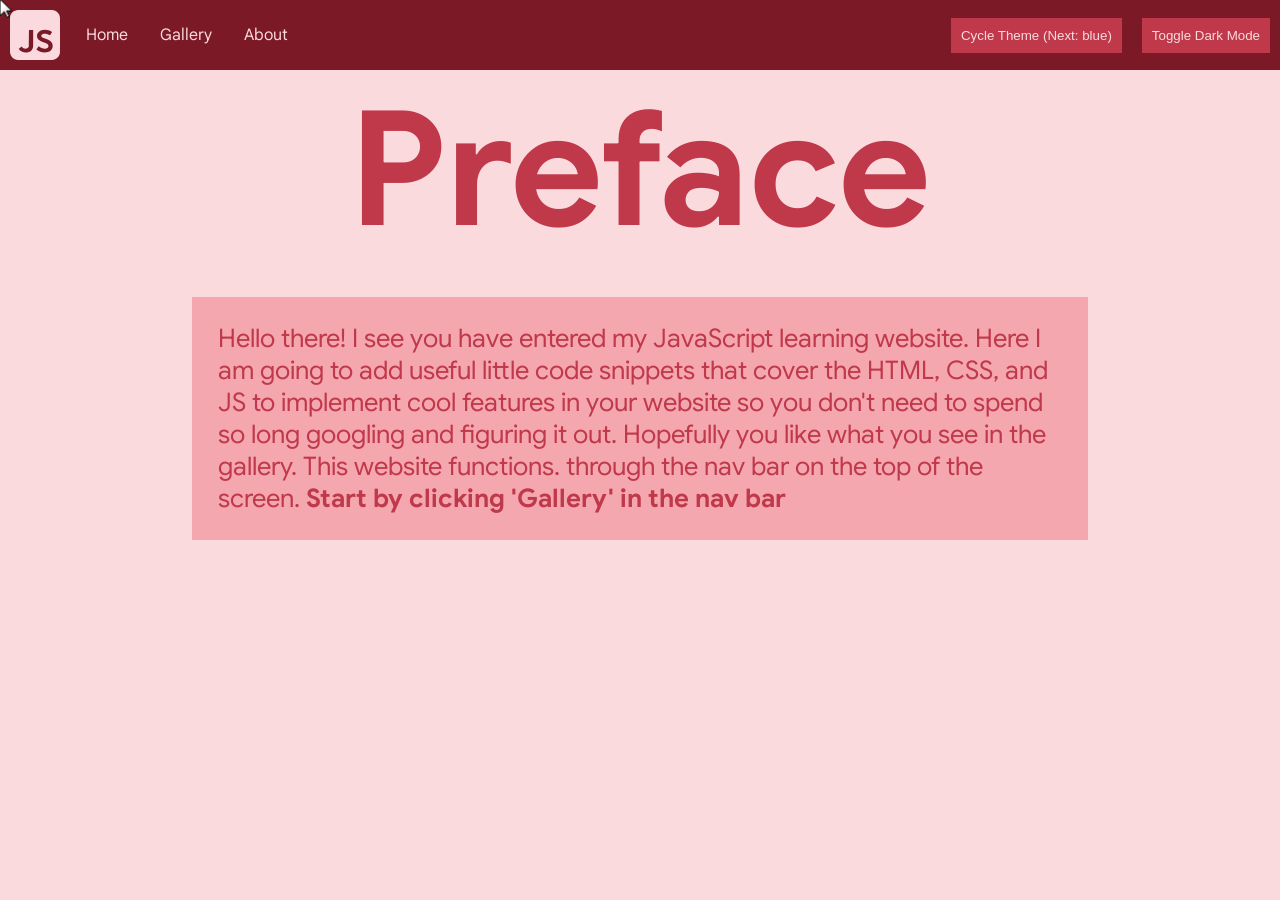
<file: index.html>
<!DOCTYPE html>
    <head>
        <link rel="stylesheet" href="style.css">
        <link rel = "icon" href = "assets/img/SVG/Logo_Black.svg">
        <title>Javascript Learning Website</title>
        <img id = "cursor-follower" src = "assets/cursor/cursor_pointer.png">
    </head>
    <body>

        <div class="navbar">
            <ul>
                <li><img id="logo" class="logo" src="assets/img/SVG/Logo_Red.svg"></li>
                <li><a class="button_cursor" href="index.html">Home</a></li>
                <li><a class="button_cursor" href="gallery.html">Gallery</a></li>
                <li><a class="button_cursor" href="#about.html">About</a></li>
                <li class="right-aligned">
                    <button id="themeCycleBtn" class="button_cursor" onclick="themeCycle()">Cycle Theme (Next: blue)</button>
                    <button id="darkMode" class="button_cursor" onclick="darkToggle()">Toggle Dark Mode</button>
                </li>
            </ul>
        </div>

        <div class = "center">
            <h1 class ="text_cursor center grow">Preface</h1>
        </div>
        <div class = "body-center">
            <p class="background preface-body">
                Hello there! I see you have entered my JavaScript learning website. Here I am going to add useful little 
                code snippets that cover the HTML, CSS, and JS to implement cool features in your website so you don't need to
                spend so long googling and figuring it out. Hopefully you like what you see in the gallery. This website functions. 
                through the nav bar on the top of the screen. <b> Start by clicking 'Gallery' in the nav bar</b>
            </p>
        </div>

        <script src="script.js"></script>
    </body>
</html>
</file>
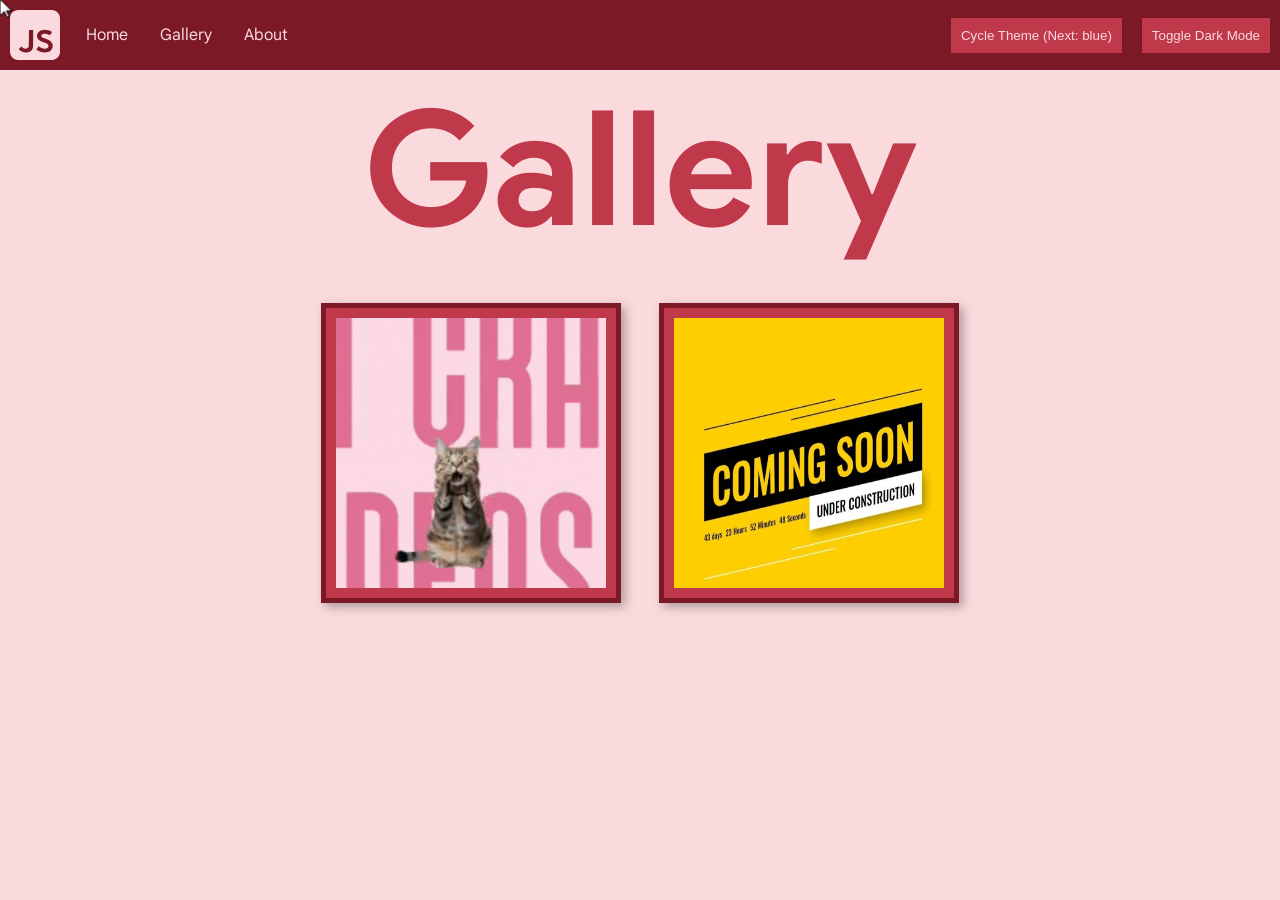
<file: gallery.html>
<!DOCTYPE html>
    <head>
        <link rel="stylesheet" href="style.css">
        <link rel = "icon" href = "assets/img/SVG/Logo_Black.svg">
        <title>Javascript Learning Website</title>
    </head>
    <body>
        <img id = "cursor-follower" src = "assets/cursor/cursor_pointer.png">

        <div class="navbar">
            <ul>
                <li><img id="logo" class="logo" src="assets/img/SVG/Logo_Red.svg"></li>
                <li><a class="button_cursor" href="index.html">Home</a></li>
                <li><a class="button_cursor" href="gallery.html">Gallery</a></li>
                <li><a class="button_cursor" href="#about.html">About</a></li>
                <li class="right-aligned">
                    <button id="themeCycleBtn" class="button_cursor" onclick="themeCycle()">Cycle Theme (Next: blue)</button>
                    <button id="darkMode" class="button_cursor" onclick="darkToggle()">Toggle Dark Mode</button>
                </li>
            </ul>
        </div>

        <div class="center">
            <h1 class ="grow center text_cursor" >Gallery</h1>
        </div>

        <div class = "gallery">
            <div id = "custom_cursor_open" onclick = "openOverlay('custom_cursor_modal')" class = "card grow_gallery button_cursor" id = "open_customCursor"><img class = "gallery_preview" src = "assets/Gallery Previews/custom_cursor_NEW.gif"></div>
            <div id = "entry2" onclick = "openOverlay('entry2_modal')" class = "card grow_gallery button_cursor"><img class = "galleryIcon" src = "assets/img/comingSoon.png"></div>
        </div>

        <!-- Popup for the custom cursor code stuff -->
        <div class="modal-container" id="custom_cursor_modal">
            <div class="modal">
                <div class = "topbar"> 
                    <button class = "button_cursor close_button" onclick = "closeOverlay('custom_cursor_modal')">X</button>
                    <p class = "tooltip help_cursor" id="tooltip1">↓ press a tab to get started!</p>
                </div>
                
                <div class = "tab-group">
                    
                    <!-- Tab 1 -->
                    <input type = "radio" name = "option" id = "1"/>
                    <label for ="1">
                        <div onclick="hide(document.getElementById('tooltip1'))" class = "tab-name button_cursor">HTML</div>
                        <div class = "tab-content">
                            <button class="button_cursor" onclick="copyClipboard('html1'); feedback(this)">Copy</button>
                           <pre><code id = "html1" class = "text_cursor">
&lt;img id = "cursor-follower" src = "your_cursor_image_here"&gt;
                            </code></pre>
                        </div>
                    </label>

                    <!-- Tab 2 -->
                    <input type = "radio" name = "option" id = "2"/>
                    <label for ="2">
                        <div onclick="hide(document.getElementById('tooltip1'))" class = "tab-name button_cursor">CSS</div>
                        <div class = "tab-content">
                            <button class="button_cursor" onclick="copyClipboard('css1'); feedback(this)">Copy</button>
                            <pre><code id = "css1" class = "text_cursor">
*
    cursor: none;
}

/* Adjust width and height to your liking */ 
#cursor-follower{
    position: fixed;
    width: 63px; 
    height: auto;
    pointer-events: none;
    transform: translate(-50%,-50%); /* Use this to adjust the location of the picture */
    z-index: 9999;
}
                            </code></pre>
                        </div>
                    </label>
                    
                    <!-- Tab 3 -->
                    <input type = "radio" name = "option" id = "3"/>
                    <label for ="3">
                        <div onclick="hide(document.getElementById('tooltip1'))" class = "tab-name button_cursor">JS</div>
                        <div class = "tab-content">
                            <button class="button_cursor" onclick="copyClipboard('js1'); feedback(this)">Copy</button>
                            <pre><code id = "js1" class = "text_cursor">
//Don't Forget to update the image paths to your actual cursor images!!

const cursor = document.getElementById("cursor-follower");

const pointer = "assets/cursor/cursor_pointer.png";
const linkSelect = "assets/cursor/cursor_linkSelect.png";
const textSelect = "assets/cursor/cursor_textSelect.png";
const helpSelect = "assets/cursor/cursor_helpSelect.png";

// Make cursor move 

document.addEventListener("mousemove",function(e){
    cursor.style.left = e.clientX + "px";
    cursor.style.top = e.clientY + "px";
});

//Change cursor on hover of specific objects

const buttons = document.querySelectorAll(".button_cursor");
const text = document.querySelectorAll(".text_cursor");
const help = document.querySelectorAll(".help_cursor");


buttons.forEach(button => {
    button.addEventListener("mouseenter", () => {
        cursor.src = linkSelect;
    });

    button.addEventListener("mouseleave", () => {
        cursor.src = pointer;
    });
});

text.forEach(text => {
    text.addEventListener("mouseenter", () => {
        cursor.src = textSelect;
    });

    text.addEventListener("mouseleave", () => {
        cursor.src = pointer;
    });
});

help.forEach(help => {
    help.addEventListener("mouseenter", () => {
        cursor.src = helpSelect;
    });

    help.addEventListener("mouseleave", () => {
        cursor.src = pointer;
    });
});
                            </code></pre>
                        </div>
                    </label>
                </div>
                <!-- end of tab group -->
            
                

            </div>
        </div>

        <!-- Popup for the second gallery entry -->
        <div class="modal-container" id="entry2_modal">
            <div class="modal">
                <div class = "topbar"> 
                    <button class = "button_cursor close_button" onclick = "closeOverlay('entry2_modal')">X</button>
                    <p class = "tooltip help_cursor" id="tooltip2">↓ press a tab to get started!</p>
                </div>
                
                <div class = "tab-group">
                    
                    <!-- Tab 1 -->
                    <input type = "radio" name = "option" id = "4"/>
                    <label for ="4">
                        <div onclick="hide(document.getElementById('tooltip2'))" class = "tab-name button_cursor">HTML</div>
                        <div class = "tab-content">
                            <button class="button_cursor" onclick="copyClipboard('html2'); feedback(this)">Copy</button>
                            <pre><code id = "html2" class = "text_cursor">
placeholder html
                            </code></pre>
                        </div>
                    </label>

                    <!-- Tab 2 -->
                    <input type = "radio" name = "option" id = "5"/>
                    <label for ="5">
                        <div onclick="hide(document.getElementById('tooltip2'))" class = "tab-name button_cursor">CSS</div>
                        <div class = "tab-content">
                            <button class="button_cursor" onclick="copyClipboard('css2'); feedback(this)">Copy</button>
                            <pre><code id = "css2" class = "text_cursor">
placeholde css
                            </code></pre>
                        </div>
                    </label>
                    
                    <!-- Tab 3 -->
                    <input type = "radio" name = "option" id = "6"/>
                    <label for ="6">
                        <div onclick= "hide(document.getElementById('tooltip2'))" class = "tab-name button_cursor">JS</div>
                        <div class = "tab-content">
                            <button class="button_cursor" onclick="copyClipboard('js2'); feedback(this)">Copy</button>
                            <pre><code id = "js2" class = "text_cursor">
placeholder javascript
            </div>
        </div>


        <script src="script.js"></script>
    </body>
</html>
</file>
<file: style.css>
@font-face{
    font-family: "Google-Sans" ;
    src: url('./assets/fonts/GoogleSans-VariableFont_GRAD\,opsz\,wght.ttf')
}

@font-face {
    font-family: "Intel";
    src: url(./assets/fonts/IntelOneMono-VariableFont_wght.ttf);
}
/* Color Themes and stuff*/
:root { /* Red - default */
    --bg: #FADADD;
    --text: #C0394B;
    --buttonBg: #C0394B;
    --buttonText: #FFFFFF;
    --navBg: #7B1A26;
    --navText: #FADADD;
    --navHover: #4A0D15;
    --textBacking: #F5A7B0;
    --modalBg: #ffe9e9;
    --codeBg: #F5A7B0;
    --codeText: #7B1A26;
    --codeTabActive: #C0394B;
    --codeTabText: #FFFFFF;
    --codeTabInactive: #F5A7B0;
    --codeBorder: #E88090;
    --codeScrollbar: #C0394B;
    --codeContentBg: #FFFFFF;
    --codeContentText: #7B1A26;
}

:root.blue {
    --bg: #D6EAF8;
    --text: #1A6FA8;
    --buttonBg: #1A6FA8;
    --buttonText: #FFFFFF;
    --navBg: #0D3B5E;
    --navText: #D6EAF8;
    --navHover: #07202F;
    --textBacking: #A8D0F0;
    --modalBg: #ebecff;
    --codeBg: #A8D0F0;
    --codeText: #0D3B5E;
    --codeTabActive: #1A6FA8;
    --codeTabText: #FFFFFF;
    --codeTabInactive: #C2DDEF;
    --codeBorder: #80B8E0;
    --codeScrollbar: #1A6FA8;
    --codeContentBg: #FFFFFF;
    --codeContentText: #0D3B5E;
}

:root.yellow {
    --bg: #FEF9E7;
    --text: #B8860B;
    --buttonBg: #B8860B;
    --buttonText: #FFFFFF;
    --navBg: #6E5200;
    --navText: #FEF9E7;
    --navHover: #3D2D00;
    --textBacking: #F9E4A0;
    --modalBg: #ffffd0;
    --codeBg: #F9E4A0;
    --codeText: #6E5200;
    --codeTabActive: #B8860B;
    --codeTabText: #FFFFFF;
    --codeTabInactive: #F5D980;
    --codeBorder: #E8C840;
    --codeScrollbar: #B8860B;
    --codeContentBg: #FFFFFF;
    --codeContentText: #6E5200;
}

:root.green {
    --bg: #D5F5E3;
    --text: #1E8449;
    --buttonBg: #1E8449;
    --buttonText: #FFFFFF;
    --navBg: #0B3D20;
    --navText: #D5F5E3;
    --navHover: #062B12;
    --textBacking: #A8E8C0;
    --modalBg: #d0ffcd;
    --codeBg: #A8E8C0;
    --codeText: #0B3D20;
    --codeTabActive: #1E8449;
    --codeTabText: #FFFFFF;
    --codeTabInactive: #C0EDD0;
    --codeBorder: #80D4A0;
    --codeScrollbar: #1E8449;
    --codeContentBg: #FFFFFF;
    --codeContentText: #0B3D20;
}
:root.dark {
    --bg: #5C1A22;
    --text: #FADADD;
    --buttonBg: #8B2535;
    --buttonText: #FFFFFF;
    --navBg: #1A0005;
    --navText: #FADADD;
    --navHover: #0D0002;
    --textBacking: #8B2535;
    --modalBg: #810000;
    --codeBg: #3D0A10;
    --codeText: #FADADD;
    --codeTabActive: #8B2535;
    --codeTabText: #FFFFFF;
    --codeTabInactive: #5C1A22;
    --codeBorder: #6B1520;
    --codeScrollbar: #C0394B;
    --codeContentBg: #1A0005;
    --codeContentText: #FADADD;
}

:root.blue.dark {
    --bg: #0D3B5E;
    --text: #D6EAF8;
    --buttonBg: #1A6FA8;
    --buttonText: #FFFFFF;
    --navBg: #051520;
    --navText: #D6EAF8;
    --navHover: #020A10;
    --textBacking: #1A4F72;
    --modalBg: #00034d;
    --codeBg: #072030;
    --codeText: #D6EAF8;
    --codeTabActive: #1A6FA8;
    --codeTabText: #FFFFFF;
    --codeTabInactive: #0D3B5E;
    --codeBorder: #1A4F72;
    --codeScrollbar: #4A9FD8;
    --codeContentBg: #051520;
    --codeContentText: #D6EAF8;
}

:root.yellow.dark {
    --bg: #6E5200;
    --text: #FEF9E7;
    --buttonBg: #B8860B;
    --buttonText: #FFFFFF;
    --navBg: #2A1F00;
    --navText: #FEF9E7;
    --navHover: #110C00;
    --textBacking: #8B6800;
    --modalBg: #948300;
    --codeBg: #3D2E00;
    --codeText: #FEF9E7;
    --codeTabActive: #B8860B;
    --codeTabText: #FFFFFF;
    --codeTabInactive: #6E5200;
    --codeBorder: #8B6800;
    --codeScrollbar: #E8B020;
    --codeContentBg: #2A1F00;
    --codeContentText: #FEF9E7;
}

:root.green.dark {
    --bg: #0B3D20;
    --text: #D5F5E3;
    --buttonBg: #1E8449;
    --buttonText: #FFFFFF;
    --navBg: #03150B;
    --navText: #D5F5E3;
    --navHover: #010A05;
    --textBacking: #145C30;
    --modalBg: #054100;
    --codeBg: #041F10;
    --codeText: #D5F5E3;
    --codeTabActive: #1E8449;
    --codeTabText: #FFFFFF;
    --codeTabInactive: #0B3D20;
    --codeBorder: #145C30;
    --codeScrollbar: #3DBD70;
    --codeContentBg: #03150B;
    --codeContentText: #D5F5E3;
}

*{
    cursor: none;
}

html{
    scroll-behavior: smooth;
    overscroll-behavior: none;
}

body{
    background-color: var(--bg);
    color: var(--text);
    margin: 0;
    padding: 0;
    font-family: "Google-Sans";
    overscroll-behavior: none;
    cursor: none;
}

button{
    background-color: var(--buttonBg);
    color: var(--navText);
    border:none;
    padding:10px;
    font-size: auto;

}

ul {
    margin: 0;
    padding: 0;
    background-color: var(--navBg);
    overflow: hidden;
    display: flex;
    align-items: center;
    list-style:none;
}

h1 {
    display: block;
    font-size: 10em;
    margin-block-start: 0.2em;
    margin-block-end: 0.2em;
}

p{
    font-size: 1em;
    color: var(--text)
}

ul li {
    float:left;
}

ul li a {
    display: block;
    color: var(--navText);
    text-align: center;
    padding: 14px 16px;
    text-decoration: none;
}

ul li a:hover{
    background-color: var(--navHover);
}

ul li button{
    margin-left: 10px;
    margin-right: 10px;
}

ul li button:hover{
    background-color: var(--navHover);

}

.grow{
  transition: transform 0.3s ease-in-out;
}

.grow:hover {
  transform: scale(1.3); 
}

.grow_gallery{
    transition: transform 0.3s ease-in-out;
}

.grow_gallery:hover{
    transform: scale(1.1);
}

.body-center{
    display: flex;
    justify-content: center;
    margin-left: 15vw;
    margin-right: 15vw;
    font-size: 2em;
}

.center{
    display: flex;
    justify-content: center;
    margin-block-start: 0;
    margin-block-end: 0;
}

.logo{
    height:50px;
    width:auto;
    display: block;
    padding: 10px;

}

#cursor-follower{
    position: fixed;
    width: 63px; 
    height: auto;
    pointer-events: none;
    transform: translate(-50%,-50%);
    z-index: 9999;
}

.enterButton{
    background-color: var(--buttonBg);
    color: var(--buttonText);
    height: 300px;
    width: 300px;
}

.background{
    background-color: var(--textBacking);
}

.preface-body{
    padding: 2vw;
    font-size: 0.8em;
}

.right-aligned {
    margin-left: auto;
    display: flex;
    align-items: center;
}

.gallery{
    display:flex;
    flex-wrap: wrap;
    justify-content: center;
    margin-left: 2.5vw;
    gap: 3vw;
    margin-right: 2.5vw;
    margin-top:2.5vw;
}

.card {
    height: 30vh;
    width: 30vh;
    background-color: var(--buttonBg);
    border: 5px solid var(--navBg);
    /* border-radius: 4px;*/ /* To round Corners*/
    padding: 10px;
    box-shadow: 4px 4px 10px rgba(0,0,0,0.3);

}

.gallery_preview{
    height: 100%;
    width: 100%;
}

.galleryIcon{
    height: 30vh;
    width: 30vh;
}

/* Pop up*/

.modal-container{
    position: fixed;
    top: 0;
    left: 0;
    height: 100vh;
    width: 100vw;
    background-color: rgba(0,0,0,0.6);
    display: flex;
    align-items: center;
    justify-content: center;
    opacity: 0;
    pointer-events: none;
    z-index: 1000;
}

.modal-container.show{
    opacity: 1;
    pointer-events: auto;
}

.modal{
    background-color: var(--modalBg);
    height: 70vh;
    width: 80vw;
    padding: 30px;
    border-radius: 10px;
    box-shadow: 4px 4px 10px rgba(0,0,0,0.3);
}

.close_button{
    margin: 10px;
    border-radius: 30px;
    width: 30px;
    height: 30px;
}

/* Tab Styling */

.tab-group{
    width: 76vw;
    height: 60vh;
    display:flex;
    background-color: var(--codeBg);
    position: relative;
    padding: 10px;
}

input{
    display:none;
}

.tab-name{
    color: color-mix(in srgb, var(--codeTabText) 50%, transparent);
    height: 45px;
    background: var(--codeTabActive);
    padding: 10px 30px;
    box-sizing: border-box;
    transition: 0.3s;
}

input:checked + label .tab-name{
    color: var(--text);
    background-color: var(--textBacking);
    font-size: 20px;
    font-weight: 800;
    border-top-right-radius: 0px;
    border-top-left-radius: 0px;

}

.tab-content{
    position: absolute;
    top: 50px;
    left:0;
    background: var(--codeContentBg);
    color: var(--codeContentText);
    padding: 15px;
    box-sizing: border-box;
    border-radius: 5px;
    opacity: 0;
    z-index: 0;
    margin: 10px;
    overflow-y: auto;
    height: calc(100% - 70px);
    width: calc(100% - 20px);
    font-family: "Intel";
    
    /* Scroll bar stuff was done by claude... could not be bothred to figure out :P */
    
    /* Firefox */
    scrollbar-color: var(--codeScrollbar) var(--codeBg);
    scrollbar-width: thin;
}

/* Chrome, Edge, Safari */
.tab-content::-webkit-scrollbar {
    width: 8px;
}
.tab-content::-webkit-scrollbar-thumb {
    background: var(--codeScrollbar);
    border-radius: 4px;
}
.tab-content::-webkit-scrollbar-track {
    background: var(--codeBg);
}
/* end of claude*/ 


input:checked + label .tab-content{
    opacity: 1;
    z-index: 1;
}


.topbar{
    display:flex;
    gap: 10px;
}

.topbar p{
    color: color-mix(in srgb, var(--text) 50%, transparent);
}

.topbar p:hover{
    color: var(--text);
}

.hidden{
    transition: 0.5s ease;
    display: none;
}

/* end of the pop-up styling */
</file>
